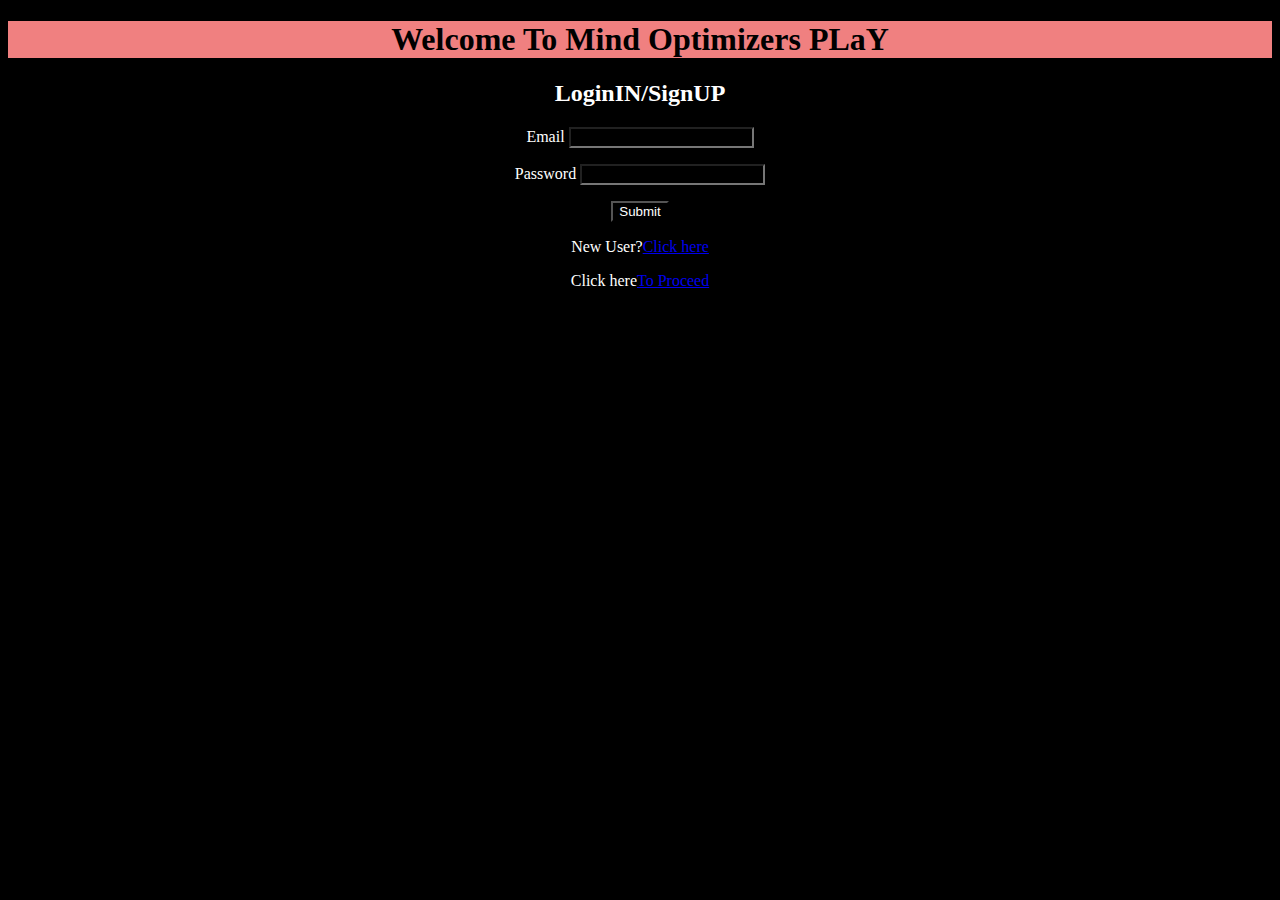
<file: login in.html>
<!DOCTYPE html>
<html lang="en">
<head>
    <meta charset="UTF-8">
    <meta http-equiv="X-UA-Compatible" content="IE=edge">
    <meta name="viewport" content="width=device-width, initial-scale=1.0">
    <title>Music Factory</title>
    <style>
        *{
            background-color: black;
        }
      
     h1{
         text-align: center;
        background-color: lightcoral;
     }
    h2,input,p{
        color: white;
        text-align: center;
    }

    </style>

    
</head>

<body>

    <h1>Welcome To Mind Optimizers PLaY</h1>
    <form action="">
    <h2>LoginIN/SignUP</h2>
    <form action="">
    <p>Email <input type="email" class="email" id="email" required></p>
    <p>Password <input type="password" class="password" id="password" required></p>
    <p><input type="submit"></p>
    <p>New User?<a href="NewUser.html">Click here</a></p>
    <p>Click here<a href="./Main Page/index.html">To Proceed</a></p>
    </form>
     

</body>
</html>
</file>
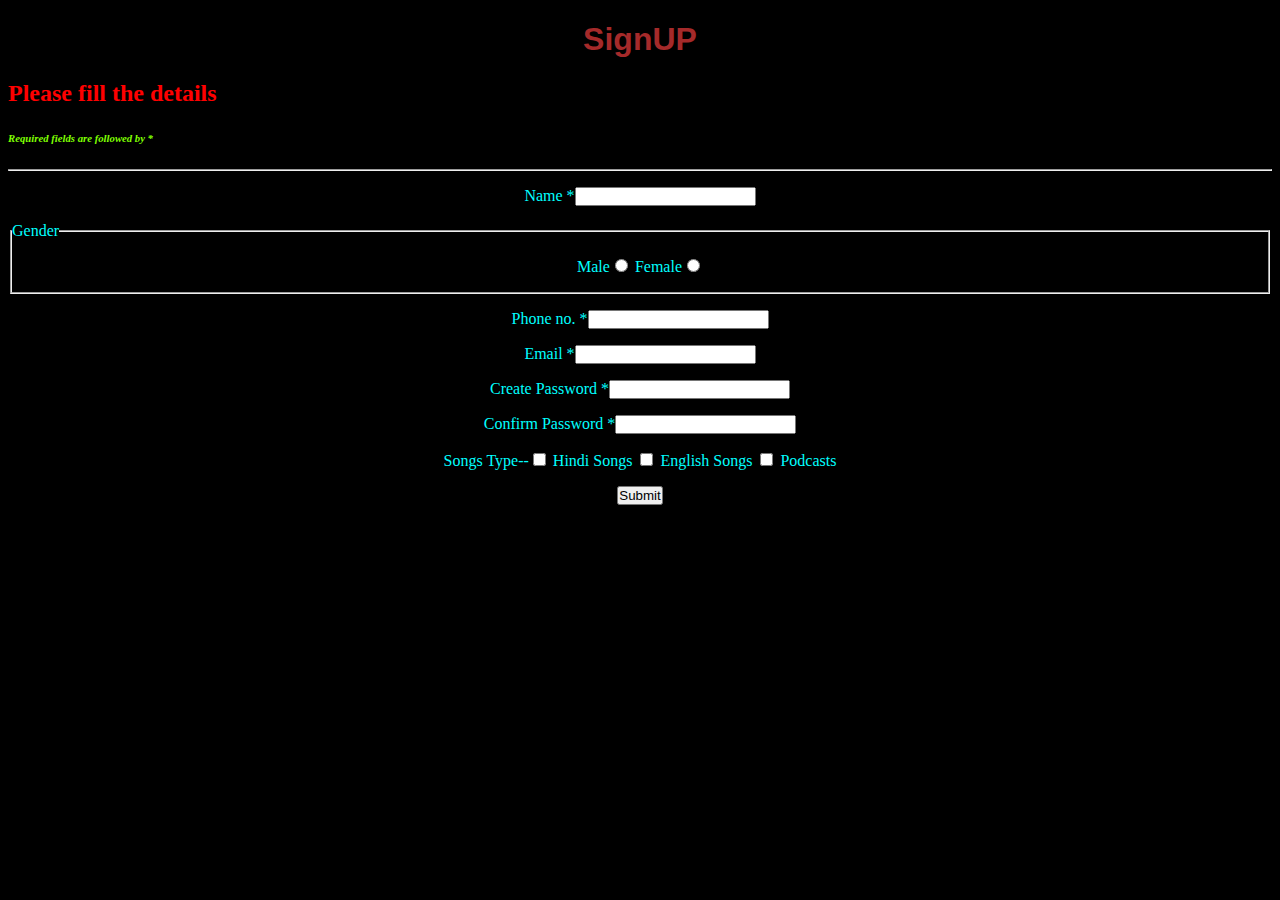
<file: NewUser.html>
<!DOCTYPE html>
<html lang="en">
<head>
    <meta charset="UTF-8">
    <meta http-equiv="X-UA-Compatible" content="IE=edge">
    <meta name="viewport" content="width=device-width, initial-scale=1.0">
    <title>New User SignUP</title>
    <style>
        *{
            margin:30x;
            padding:0px;
        }
        body{
            background-color: black;
            color: aqua;
        }
        h1{
            text-align: center;
            font-family: Verdana, Geneva, Tahoma, sans-serif;
            color: brown;
        }
        h2{
            text-align: left;
            color: red;
        }
        p{
            text-align: center;
        }
    </style>
</head>

<body>
    <h1>SignUP</h1>
    <form action="">
       
    <h2>Please fill the details</h2>
    <i><h6 style="color: chartreuse;">Required fields are followed by *</h6></i>
    <hr>
    <p>Name *<input type="text" name="name" id="name" required></p>
    <fieldset>
        <legend>Gender</legend>
      <p>
          Male<input type="radio" name="gender" id="male">
          Female<input type="radio" name="gender" id="female">
        </p>
      

    </fieldset>
    <p>Phone no. *<input type="number" name="phoneno" id="phoneno" required></p>
    <p>Email *<input type="email" class="email" id="email" required></p>
    <p>Create Password *<input type="password" name="password" id="password" required></p>
    <p>Confirm Password *<input type="password" name="password" id="password" required></p>
    <p>
        Songs Type--<input type="checkbox"  name="song_type1" id="song_type1" value="Hindi">
        <label for="song_type1">Hindi Songs</label>
        <input type="checkbox"  name="song_type2" id="song_type2" value="English">
        <label for="song_type2">English Songs</label>
        <input type="checkbox"  name="song_type3" id="song_type3" value="Podcasts">
        <label for="song_type3">Podcasts</label>
        

    
    </p>
    <p><input type="submit"></p>
    </form>
</body>
</html>
</file>
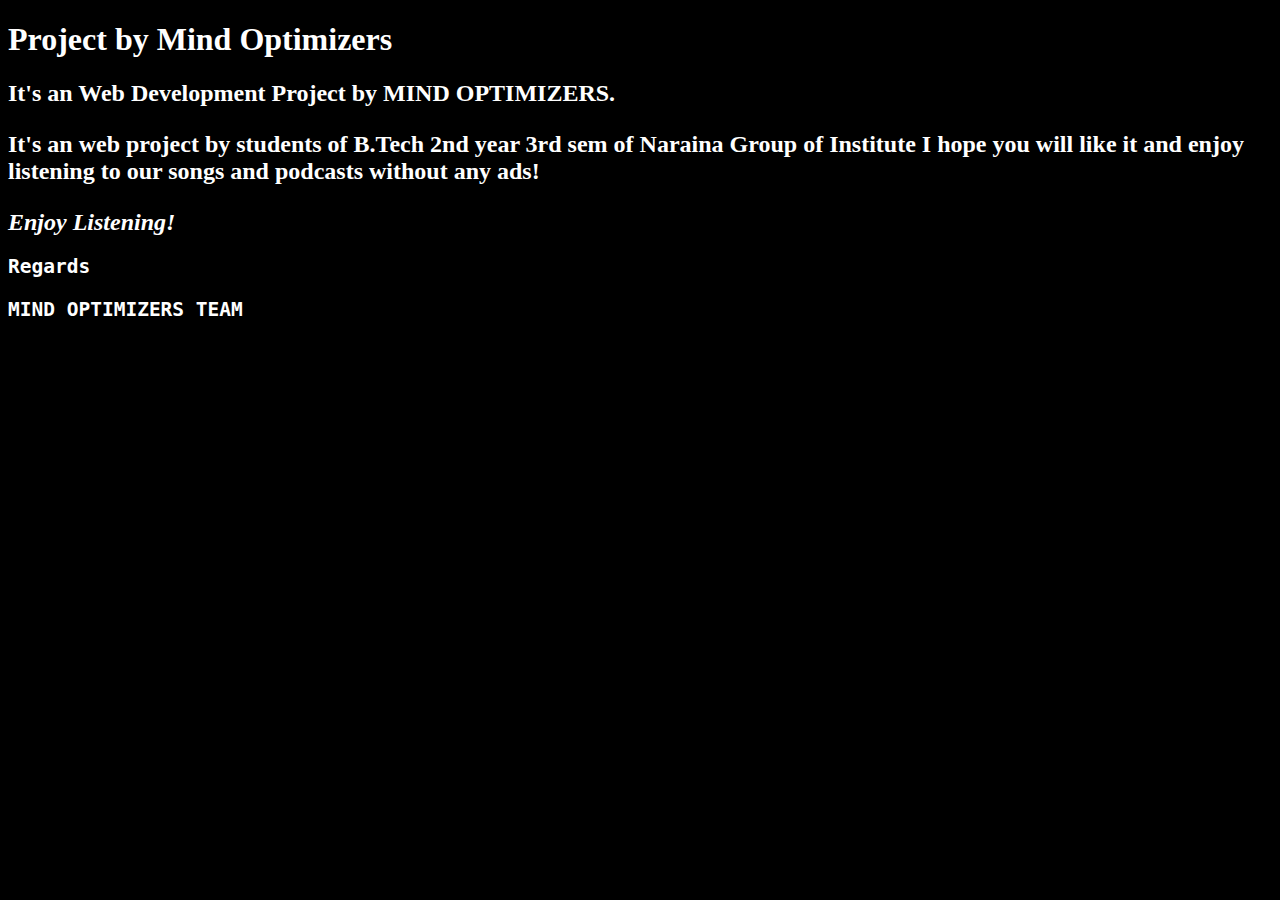
<file: Main Page/aboutus.html>
<!DOCTYPE html>
<html lang="en">
<head>
    <meta charset="UTF-8">
    <meta http-equiv="X-UA-Compatible" content="IE=edge">
    <meta name="viewport" content="width=device-width, initial-scale=1.0">
    <title>Document</title>
    <style>
        body{
            color:white;
            background-color: black;
        }
    </style>
</head>
<body>
    <h1>Project by Mind Optimizers</h1>
    <h2>It's an Web Development Project by MIND OPTIMIZERS.<h2>
        <p>It's an web project by students of B.Tech 2nd year 3rd sem of Naraina Group of Institute
            I hope you will like it and enjoy listening to our songs and podcasts without any ads!
        </p>
        <i>Enjoy Listening!</i>
        <pre>Regards</pre>
        <b><pre>MIND OPTIMIZERS TEAM</pre></b>
        
            
</body>
</html>
</file>
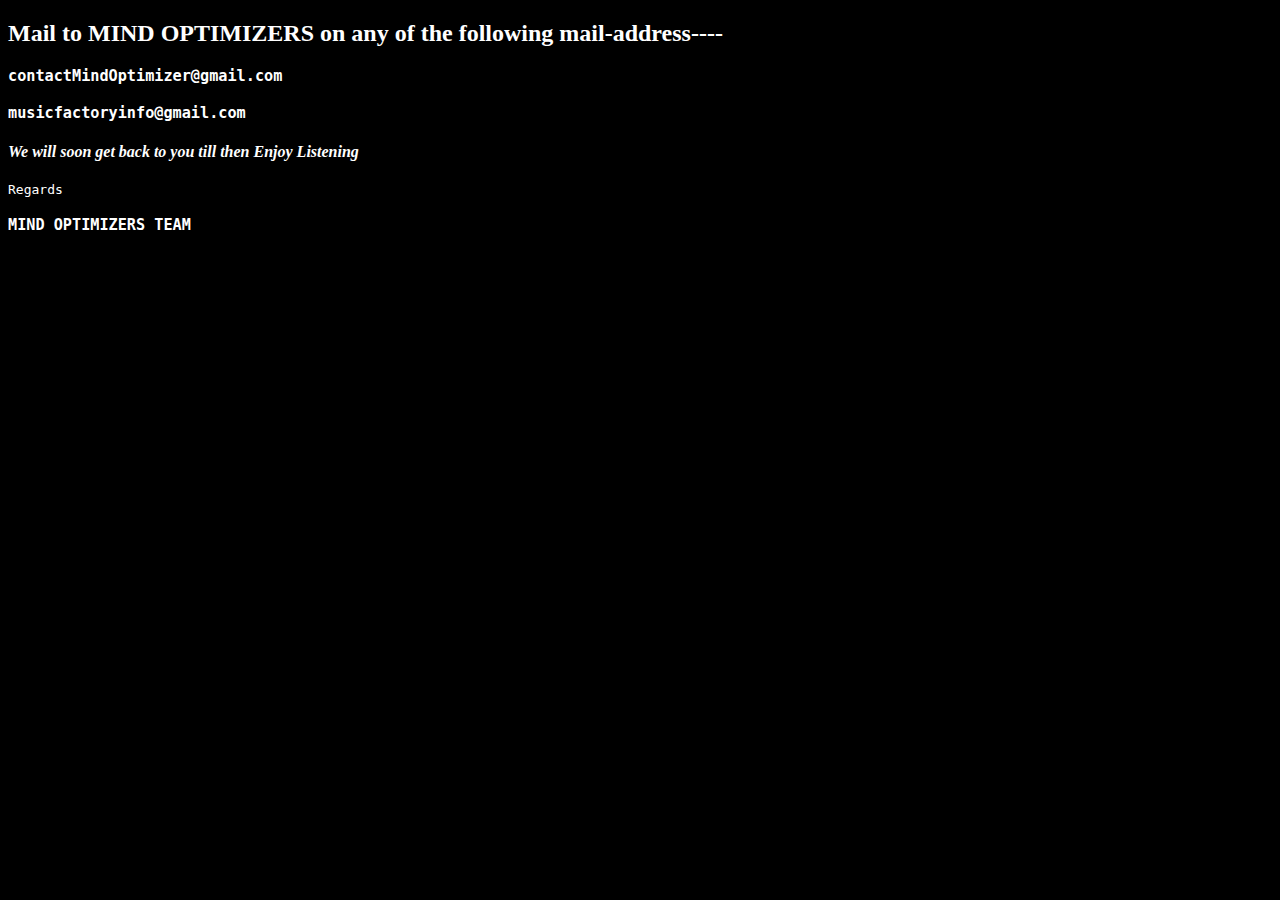
<file: Main Page/contactus.html>
<!DOCTYPE html>
<html lang="en">
<head>
    <meta charset="UTF-8">
    <meta http-equiv="X-UA-Compatible" content="IE=edge">
    <meta name="viewport" content="width=device-width, initial-scale=1.0">
    <title>Document</title>
    <style>
        body{
            color: white;
            background-color: black;
        }
    </style>
</head>
<body>
    <h2>Mail to MIND OPTIMIZERS on any of the following mail-address---- </h2>
    <h3><pre>contactMindOptimizer@gmail.com</pre></h3>
    <h3><pre>musicfactoryinfo@gmail.com</pre></h3>
    <h4><b><i>We will soon get back to you till then Enjoy Listening</i></b></h4>
    <pre>Regards</pre>
    <h3><b><pre>MIND OPTIMIZERS TEAM</pre></b></h3>
</body>
</html>
</file>
